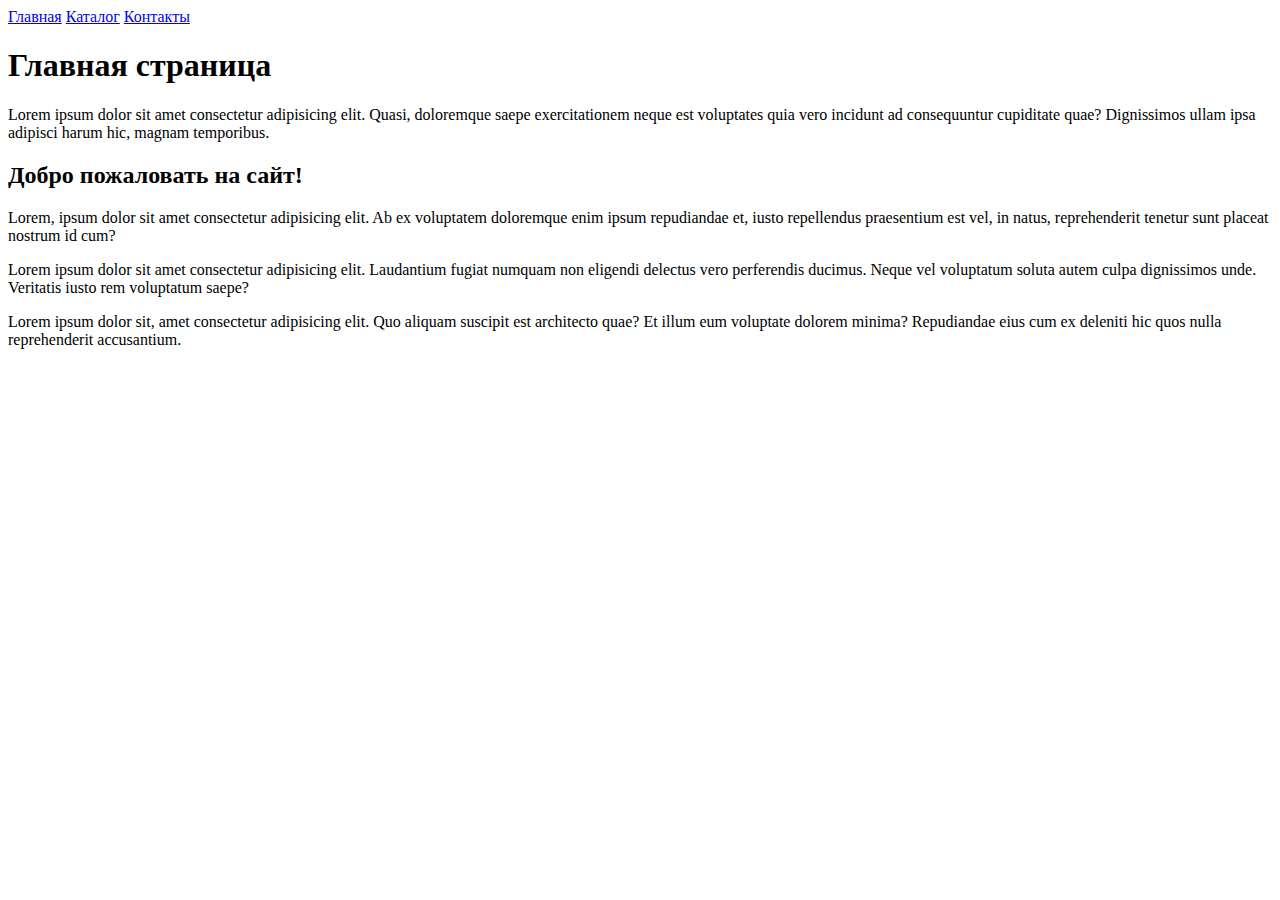
<file: index.html>
<!DOCTYPE html>
<html lang="ru">
<head>
    <meta charset="UTF-8">
    <meta name="viewport" content="width=device-width, initial-scale=1.0">
    <title>Главная</title>
</head>
<body>
    <a href="#">Главная</a>
    <a href="catalog/catalog.html">Каталог</a>
    <a href="#">Контакты</a>
    <h1>Главная страница</h1>
    <p>Lorem ipsum dolor sit amet consectetur adipisicing elit. Quasi, doloremque saepe exercitationem neque est voluptates quia vero incidunt ad consequuntur cupiditate quae? Dignissimos ullam ipsa adipisci harum hic, magnam temporibus.</p>
    <h2>Добро пожаловать на сайт!</h2>
    <p>Lorem, ipsum dolor sit amet consectetur adipisicing elit. Ab ex voluptatem doloremque enim ipsum repudiandae et, iusto repellendus praesentium est vel, in natus, reprehenderit tenetur sunt placeat nostrum id cum?</p>
    <p>Lorem ipsum dolor sit amet consectetur adipisicing elit. Laudantium fugiat numquam non eligendi delectus vero perferendis ducimus. Neque vel voluptatum soluta autem culpa dignissimos unde. Veritatis iusto rem voluptatum saepe?</p>
    <p>Lorem ipsum dolor sit, amet consectetur adipisicing elit. Quo aliquam suscipit est architecto quae? Et illum eum voluptate dolorem minima? Repudiandae eius cum ex deleniti hic quos nulla reprehenderit accusantium.</p>
</body>
</html>
</file>
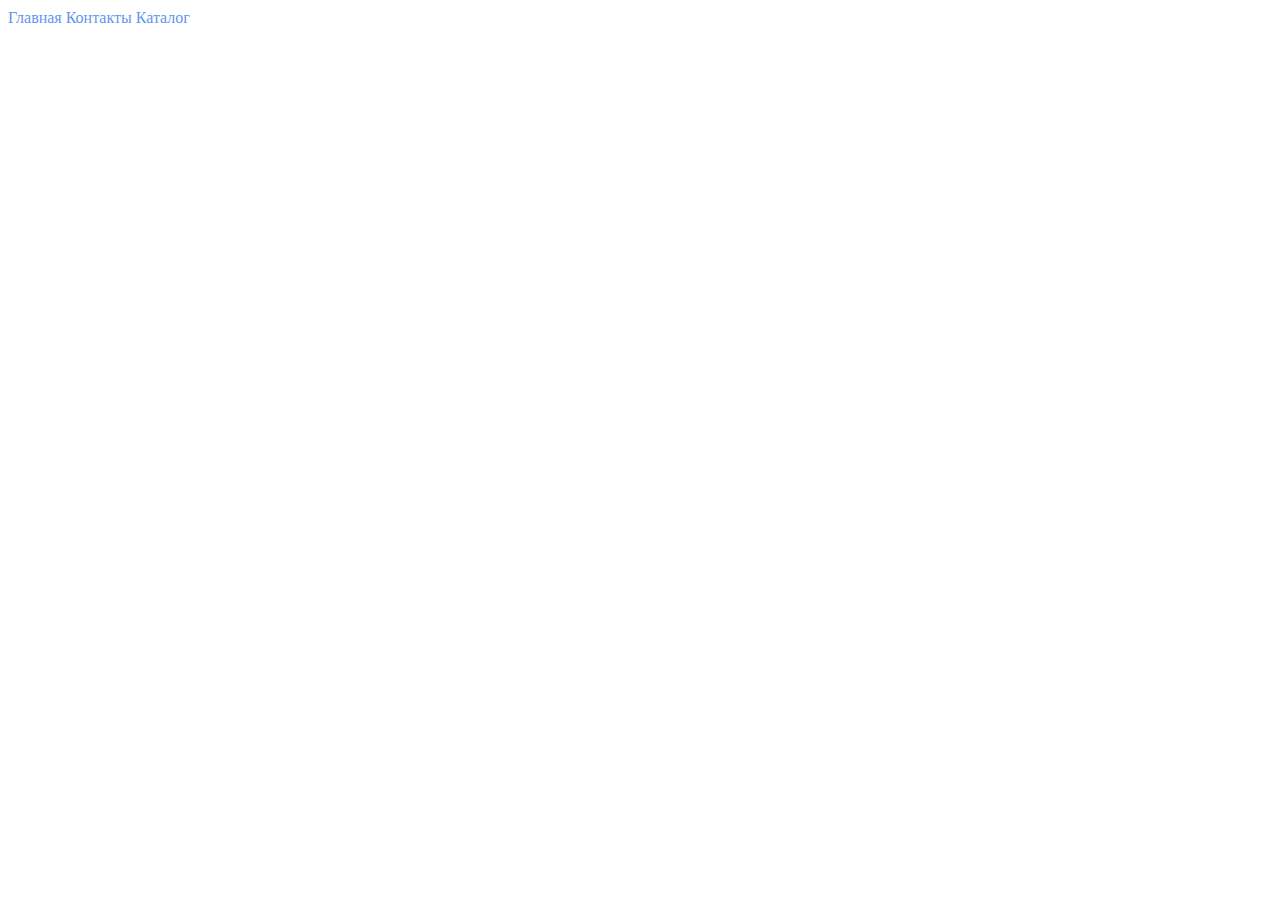
<file: contacts.html>
<!DOCTYPE html>
<html lang="en">
<head>
    <meta charset="UTF-8">
    <meta name="viewport" content="width=device-width, initial-scale=1.0">
    <title>Document</title>
    <link rel="stylesheet" href="style.css">
</head>
<body>
    <a class="menu_links" href="index.html">Главная</a>
    <a class="menu_links" href="#">Контакты</a>
    <a class="menu_links" href="catalog/catalog.html">Каталог</a>
    
</body>
</html>
</file>
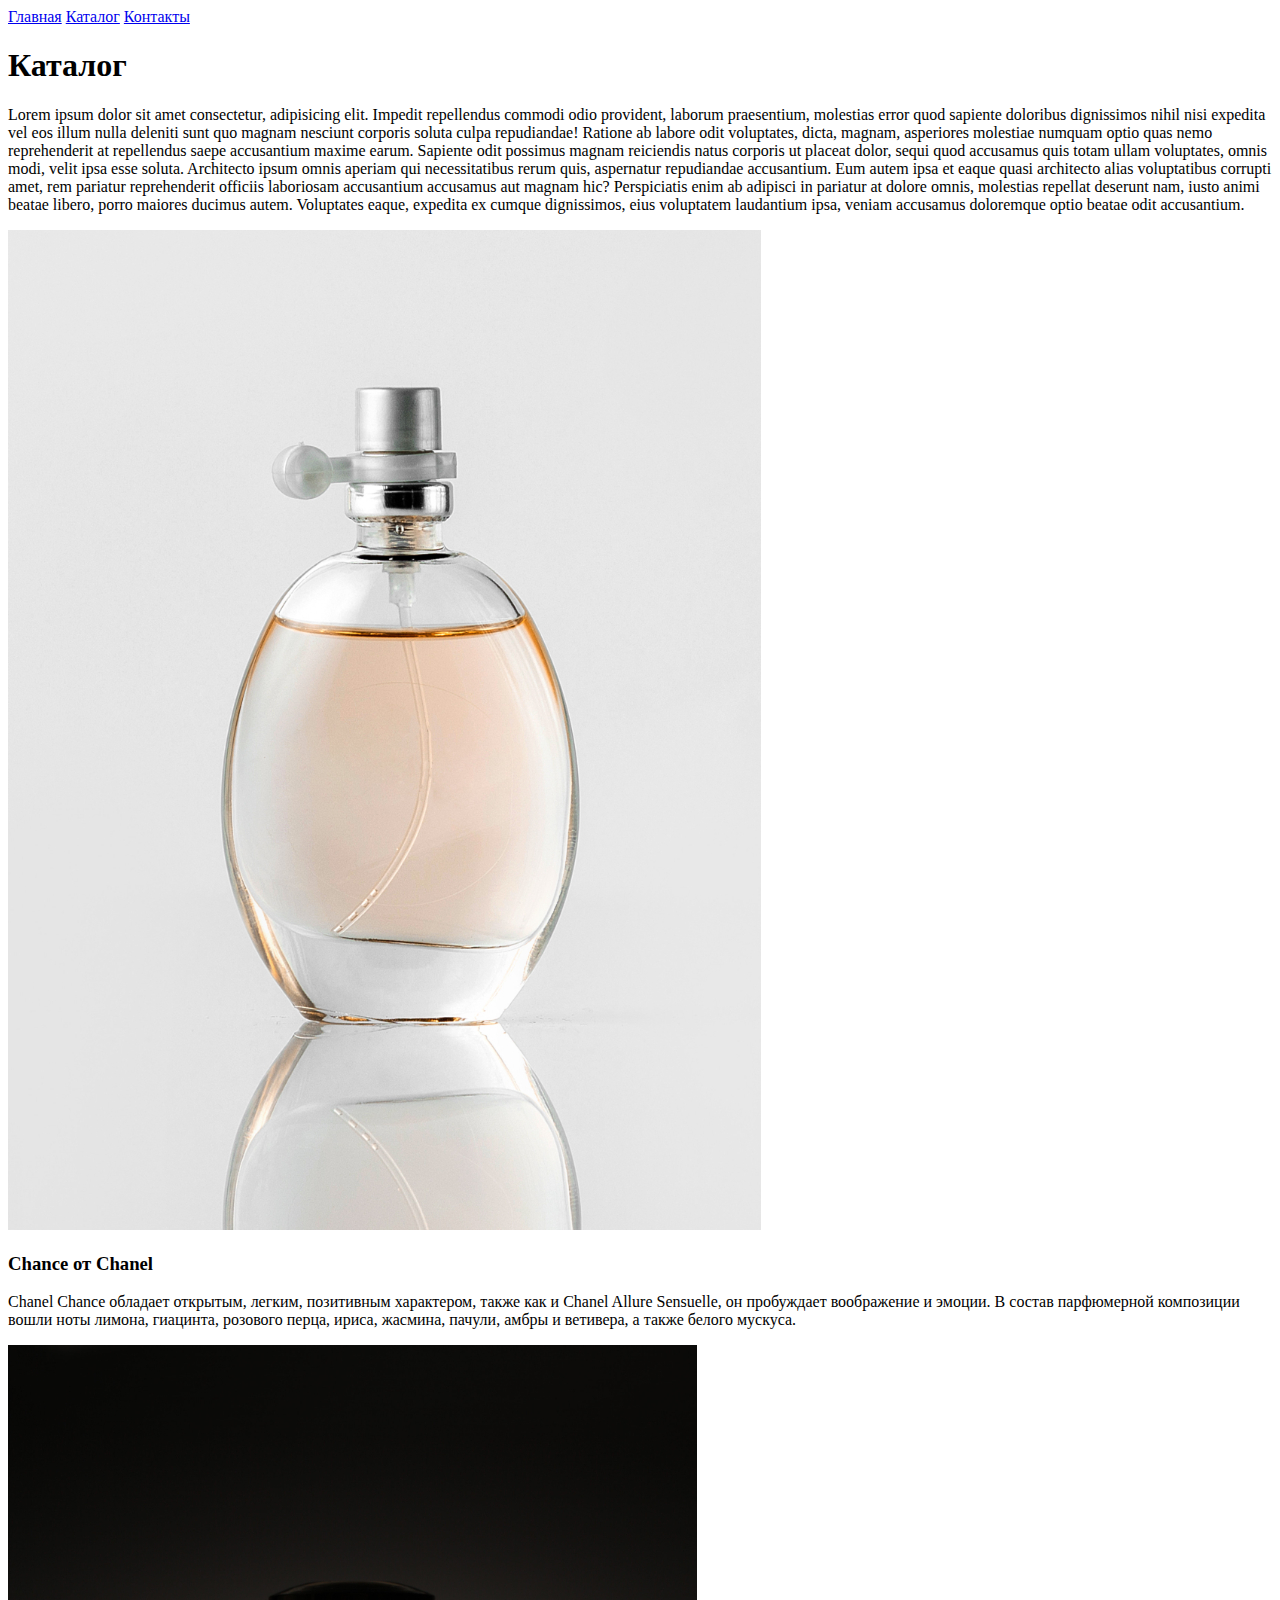
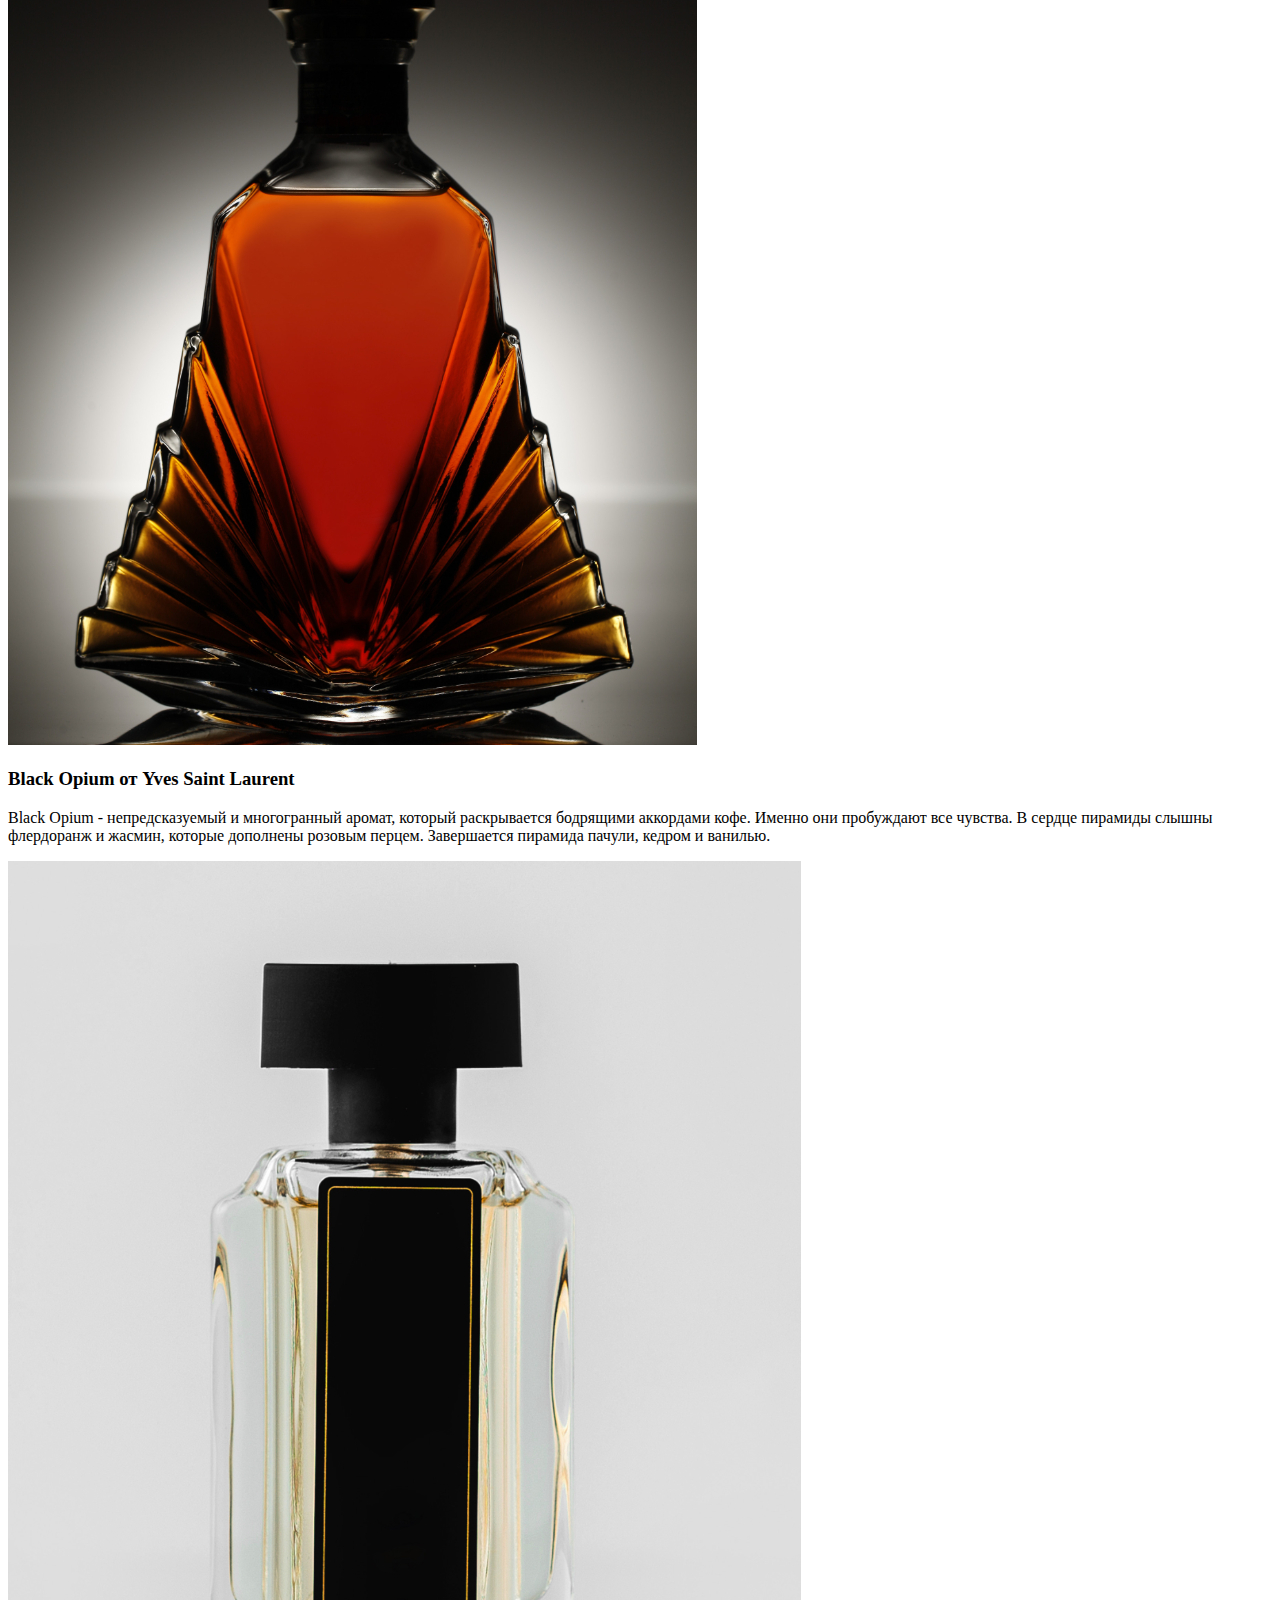
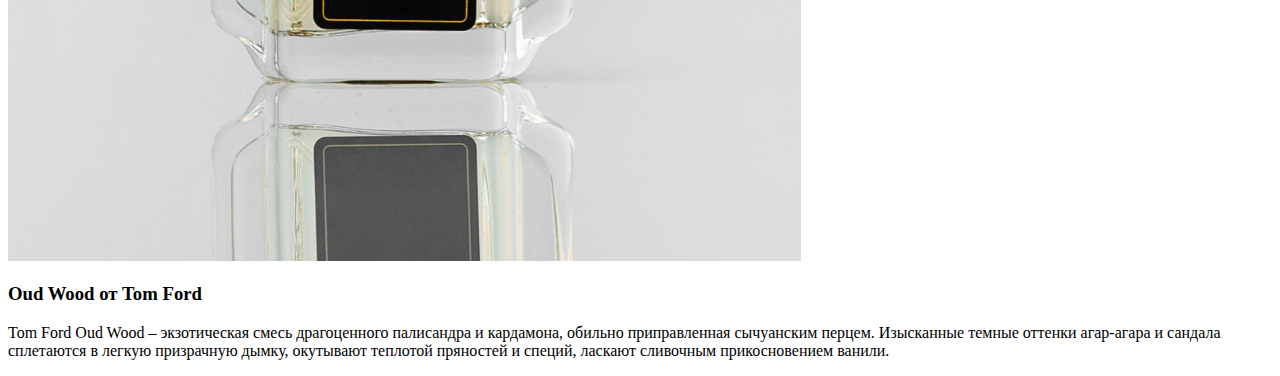
<file: catalog/catalog.html>
<!DOCTYPE html>
<html lang="en">
<head>
    <meta charset="UTF-8">
    <meta name="viewport" content="width=device-width, initial-scale=1.0">
    <title>Document</title>
</head>
<body>
    <a href="../index.html">Главная</a>
    <a href="#">Каталог</a>
    <a href="#">Контакты</a>
    <h1>Каталог</h1>
    <p>Lorem ipsum dolor sit amet consectetur, adipisicing elit. Impedit repellendus commodi odio provident, laborum praesentium, molestias error quod sapiente doloribus dignissimos nihil nisi expedita vel eos illum nulla deleniti sunt quo magnam nesciunt corporis soluta culpa repudiandae! Ratione ab labore odit voluptates, dicta, magnam, asperiores molestiae numquam optio quas nemo reprehenderit at repellendus saepe accusantium maxime earum. Sapiente odit possimus magnam reiciendis natus corporis ut placeat dolor, sequi quod accusamus quis totam ullam voluptates, omnis modi, velit ipsa esse soluta. Architecto ipsum omnis aperiam qui necessitatibus rerum quis, aspernatur repudiandae accusantium. Eum autem ipsa et eaque quasi architecto alias voluptatibus corrupti amet, rem pariatur reprehenderit officiis laboriosam accusantium accusamus aut magnam hic? Perspiciatis enim ab adipisci in pariatur at dolore omnis, molestias repellat deserunt nam, iusto animi beatae libero, porro maiores ducimus autem. Voluptates eaque, expedita ex cumque dignissimos, eius voluptatem laudantium ipsa, veniam accusamus doloremque optio beatae odit accusantium.</p>
    <img src="../img/Chanel_Chance.jpg" alt="Фото духов Шанель Шанс">
    <h3>Chance от Chanel</h3>
    <p>Chanel Chance обладает открытым, легким, позитивным характером, также как и Chanel Allure Sensuelle, он пробуждает воображение и эмоции. В состав парфюмерной композиции вошли ноты лимона, гиацинта, розового перца, ириса, жасмина, пачули, амбры и ветивера, а также белого мускуса.</p>
    <img src="../img/YSL_Black_Opium.jpg" alt="Фото духов YSL Ив Сен Лоран Блэк Опиум">
    <h3>Black Opium от Yves Saint Laurent </h3>
    <p>Black Opium - непредсказуемый и многогранный аромат, который раскрывается бодрящими аккордами кофе. Именно они пробуждают все чувства. В сердце пирамиды слышны флердоранж и жасмин, которые дополнены розовым перцем. Завершается пирамида пачули, кедром и ванилью.</p>
    <img src="../img/Tom_Ford_Oud Wood.jpg" alt="Фото духов Том Форд Уд Вуд">
    <h3>Oud Wood от Tom Ford</h3>
    <p>Tom Ford Oud Wood – экзотическая смесь драгоценного палисандра и кардамона, обильно приправленная сычуанским перцем. Изысканные темные оттенки агар-агара и сандала сплетаются в легкую призрачную дымку, окутывают теплотой пряностей и специй, ласкают сливочным прикосновением ванили.</p>
    
</body>
</html>
</file>
<file: style.css>
a { 
    text-decoration: none;
}

.menu_links{
    color: cornflowerblue;
    font-style: 16px;
    line-height: 20px;
}

.main_heading{
color: #222222;
font-size: 28px;
line-height: 36px;
font-weight: bold;
}

.plain_text{
font-style: normal;
font-weight: 300;
font-size: 18px;
line-height: 30px;
color: #7D7987;
}

.subheading{
font-style: normal;
font-weight: 700;
font-size: 36px;
line-height: 80px;
color: coral;
}
</file>
